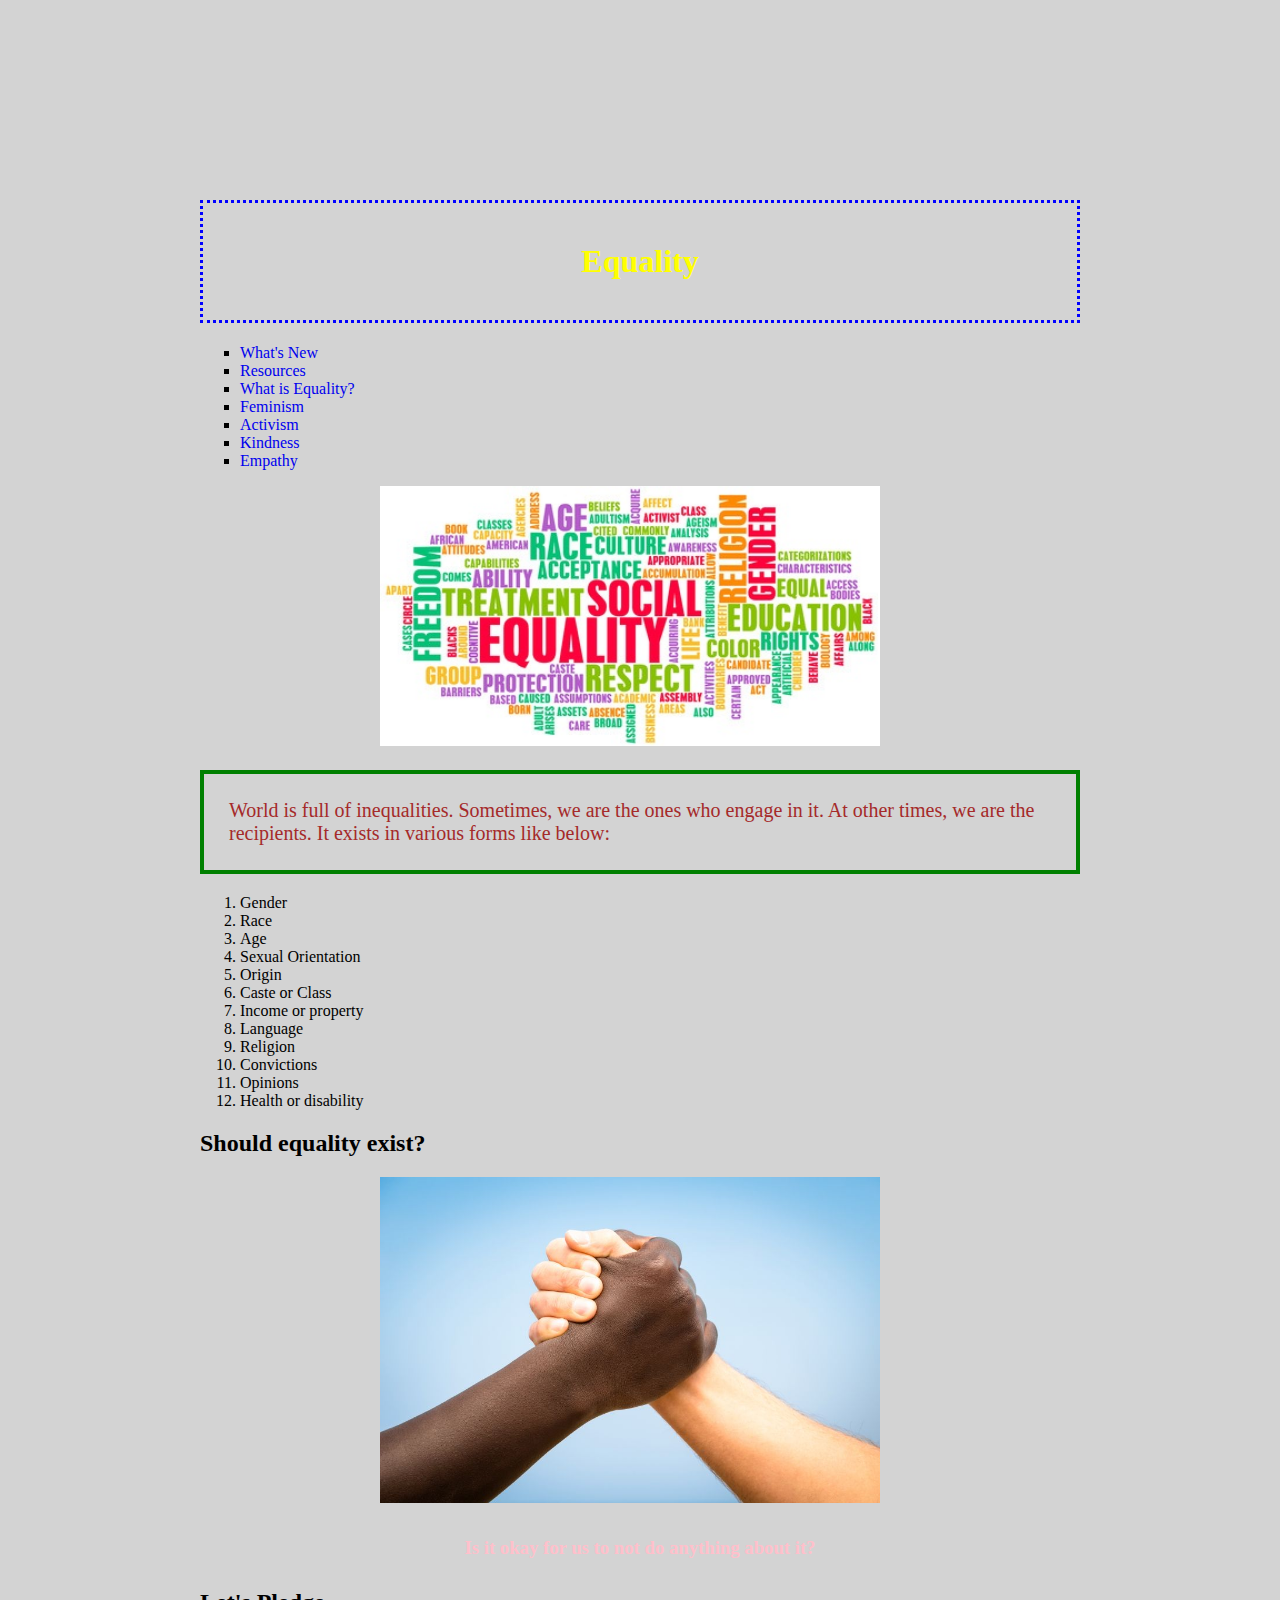
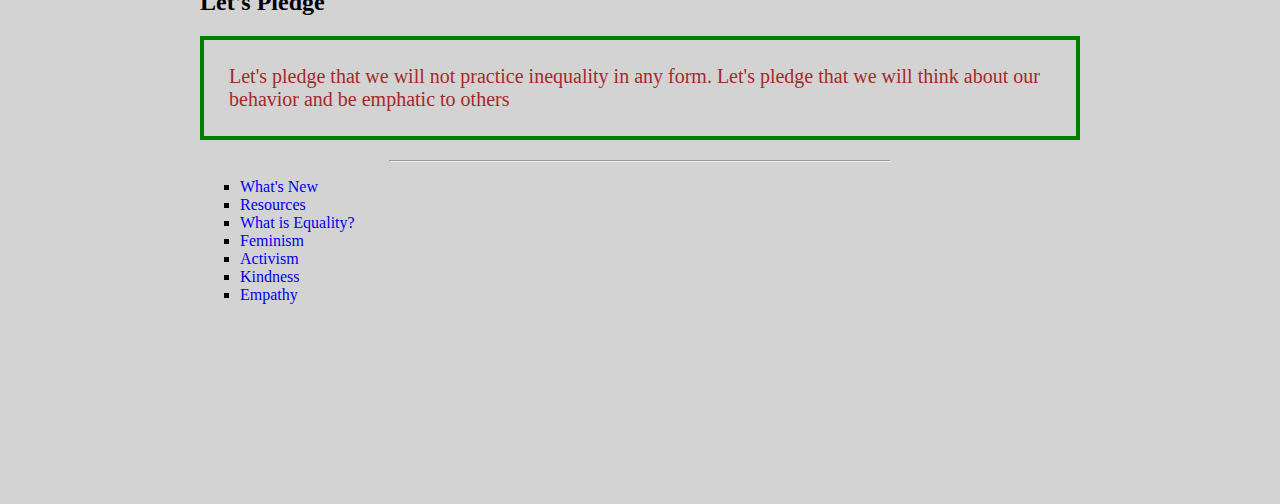
<file: index.html>
<!DOCTYPE html>
	<html>
		<head>
			<title></title>
		</head>
			<link rel="stylesheet" type="text/css" href="main.css">
			<body>
				<h1>Equality</h1>

					<ul>
						<li><a href="index1.html" class="bullets">What's New</a></li>
						<li><a href="index1.html" class="bullets">Resources</a></li>
						<li><a href="index1.html" class="bullets">What is Equality?</a></li>
						<li><a href="index1.html" class="bullets">Feminism</a></li>
						<li><a href="index1.html" class="bullets">Activism</a></li>
						<li><a href="index1.html" class="bullets">Kindness</a></li>
						<li><a href="index1.html" class="bullets">Empathy</a></li>
					</ul>

						<img src="imageses/equality.jpg">

						<p>World is full of inequalities. Sometimes, we are the ones who engage in it. At other times, we are the recipients. It exists in various forms like below:
						</p>

					<ol>
						<li>Gender</li>
						<li>Race</li>
						<li>Age</li>
						<li>Sexual Orientation</li>
						<li>Origin</li>
						<li>Caste or Class</li>
						<li>Income or property</li>
						<li>Language</li>
						<li>Religion</li>
						<li>Convictions</li>
						<li>Opinions</li>
						<li>Health or disability</li>
					</ol>

				<h2>Should equality exist?</h2>

						<img src="imageses/hands.jpg">
				<h3>Is it okay for us to not do anything about it?</h3>

				<h2>Let's Pledge</h2>

						<p>Let's pledge that we will not practice inequality in any form. Let's pledge that we will think about our behavior and be emphatic to others
						</p>

					<hr>

					<ul>
						<li><a href="index1.html" class="bullets">What's New</a></li>
						<li><a href="index1.html" class="bullets">Resources</a></li>
						<li><a href="index1.html" class="bullets">What is Equality?</a></li>
						<li><a href="index1.html" class="bullets">Feminism</a></li>
						<li><a href="index1.html" class="bullets">Activism</a></li>
						<li><a href="index1.html" class="bullets">Kindness</a></li>
						<li><a href="index1.html" class="bullets">Empathy</a></li>
					</ul>

	</body>
</html>
</file>
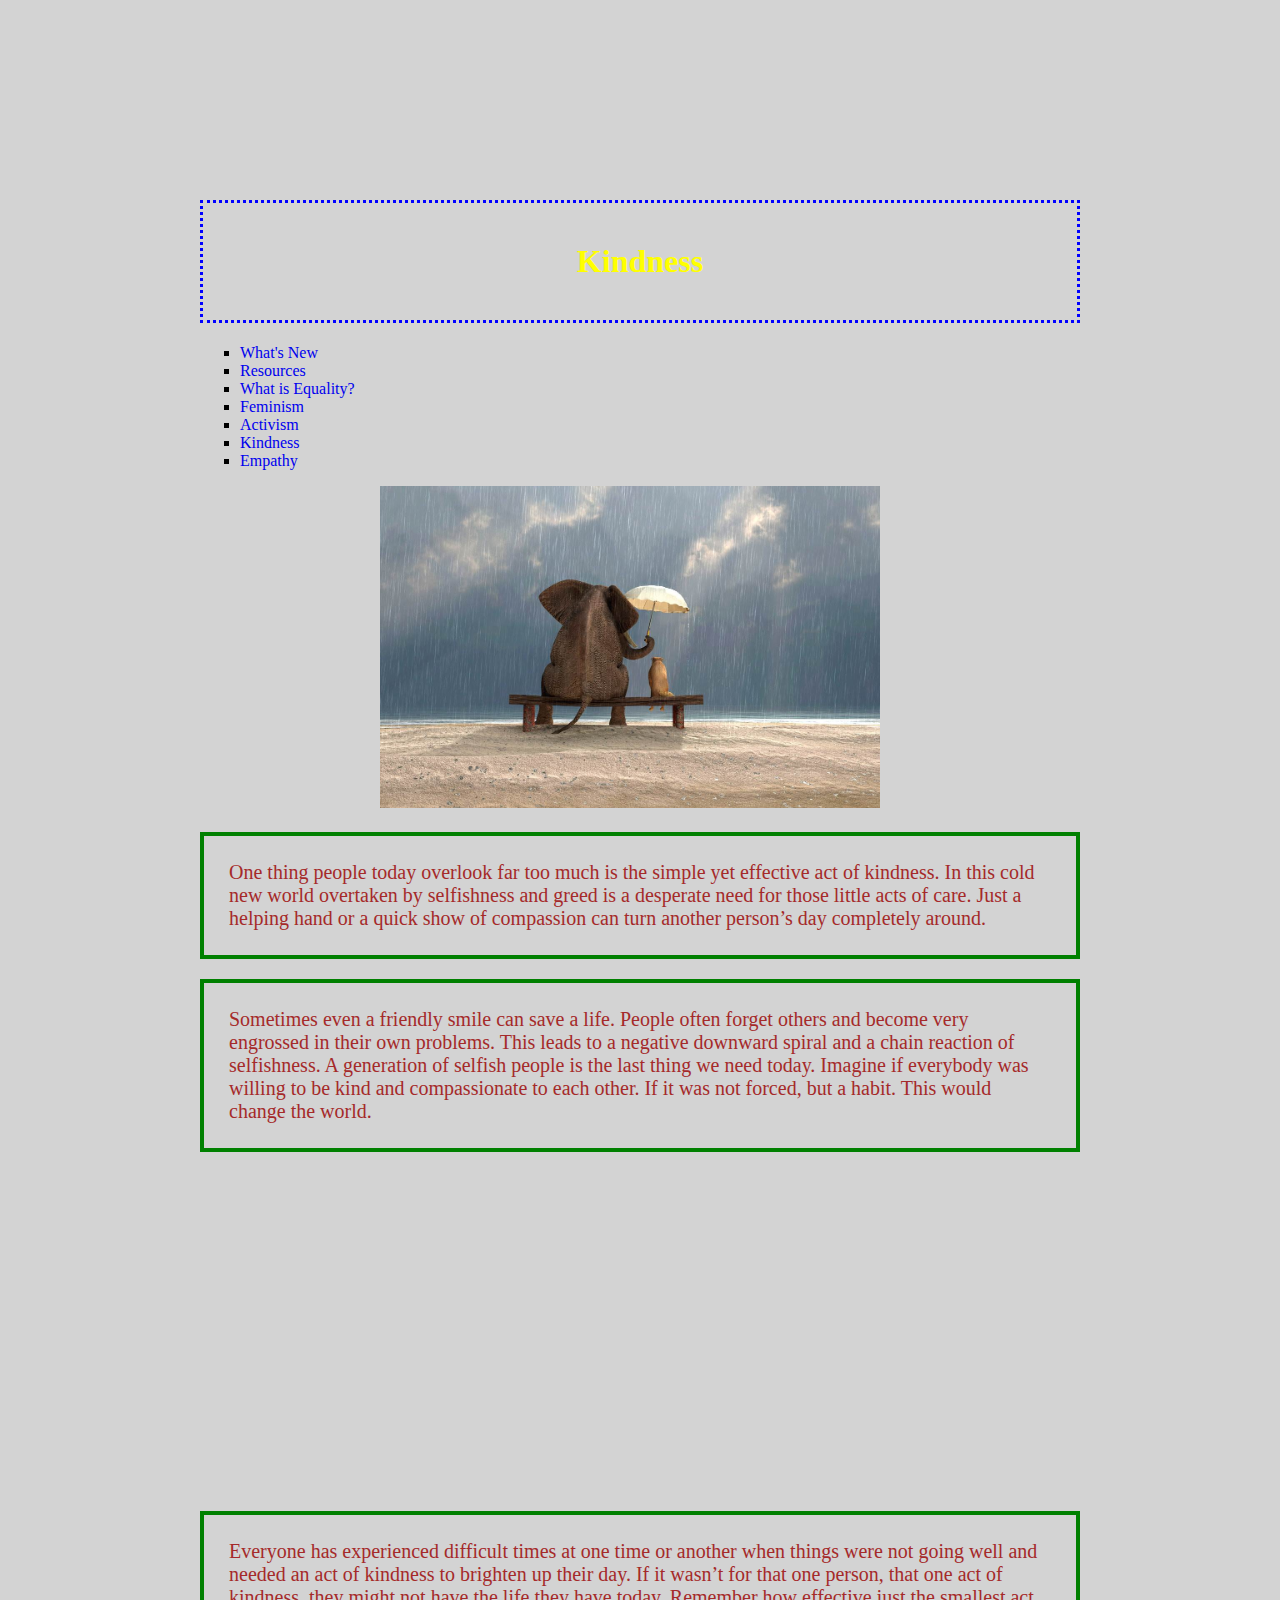
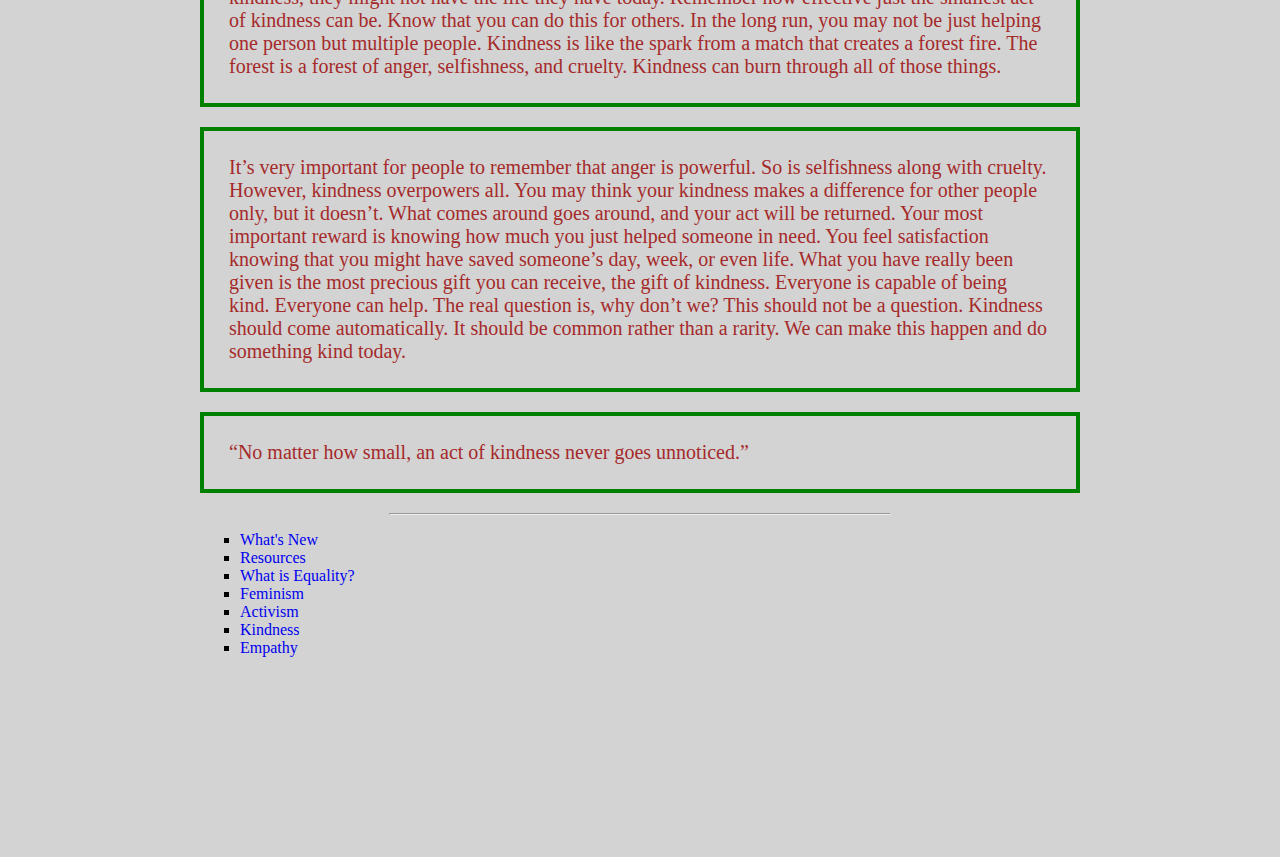
<file: index1.html>
<!DOCTYPE html>
<html>
	<head>
		<title></title>
	</head>
	<link rel="stylesheet" type="text/css" href="main.css">
	<body>
		<h1>Kindness</h1>

			<ul>
				<li><a href="index.html" class="bullets">What's New</a></li>
				<li><a href="index.html" class="bullets">Resources</a></li>
				<li><a href="index.html" class="bullets">What is Equality?</a></li>
				<li><a href="index.html" class="bullets">Feminism</a></li>
				<li><a href="index.html" class="bullets">Activism</a></li>
				<li><a href="index.html" class="bullets">Kindness</a></li>
				<li><a href="index.html" class="bullets">Empathy</a></li>
			</ul>

			<img src="imageses/kindness.jpg">

			<p>One thing people today overlook far too much is the simple yet effective act of kindness. In this cold new world overtaken by selfishness and greed is a desperate need for those little acts of care. Just a helping hand or a quick show of compassion can turn another person’s day completely around.
			</p>

			<p>Sometimes even a friendly smile can save a life. People often forget others and become very engrossed in their own problems. This leads to a negative downward spiral and a chain reaction of selfishness. A generation of selfish people is the last thing we need today. Imagine if everybody was willing to be kind and compassionate to each other. If it was not forced, but a habit. This would change the world.
			</p>

			<iframe width="560" height="315" src="https://www.youtube.com/embed/nwAYpLVyeFU" frameborder="0" allow="autoplay; encrypted-media" allowfullscreen></iframe>

			<p>Everyone has experienced difficult times at one time or another when things were not going well and needed an act of kindness to brighten up their day. If it wasn’t for that one person, that one act of kindness, they might not have the life they have today. Remember how effective just the smallest act of kindness can be. Know that you can do this for others. In the long run, you may not be just helping one person but multiple people. Kindness is like the spark from a match that creates a forest fire. The forest is a forest of anger, selfishness, and cruelty. Kindness can burn through all of those things.
			</p>

			<p>It’s very important for people to remember that anger is powerful. So is selfishness along with cruelty. However, kindness overpowers all. You may think your kindness makes a difference for other people only, but it doesn’t. What comes around goes around, and your act will be returned. Your most important reward is knowing how much you just helped someone in need. You feel satisfaction knowing that you might have saved someone’s day, week, or even life. What you have really been given is the most precious gift you can receive, the gift of kindness. Everyone is capable of being kind. Everyone can help. The real question is, why don’t we? This should not be a question. Kindness should come automatically. It should be common rather than a rarity. We can make this happen and do something kind today.
			</p>

			<p>“No matter how small, an act of kindness never goes unnoticed.”</p>

		<hr>

			<ul>
				<li><a href="index.html" class="bullets">What's New</a></li>
				<li><a href="index.html" class="bullets">Resources</a></li>
				<li><a href="index.html" class="bullets">What is Equality?</a></li>
				<li><a href="index.html" class="bullets">Feminism</a></li>
				<li><a href="index.html" class="bullets">Activism</a></li>
				<li><a href="index.html" class="bullets">Kindness</a></li>
				<li><a href="index.html" class="bullets">Empathy</a></li>
			</ul>

</body>
</html>
</file>
<file: main.css>
body{
	background-color:lightgrey;
	margin:200px;
}
h1{
	text-align:center;
	border: 3px dotted blue;
	padding:40px;
	color:yellow;
}
img{
	width:500px;
	margin-left:180px;
}
p{
	font-size:20px;
	color:brown;
	border:4px solid  green;
	padding:25px;
}
hr{
	width:500px;
}
h3{
	text-align:center;
	color:pink;
	margin:30px;
}
ul{
	list-style-type: square;
	text-decoration:none;
}
.bullets{
	text-decoration:none;
}
</file>
